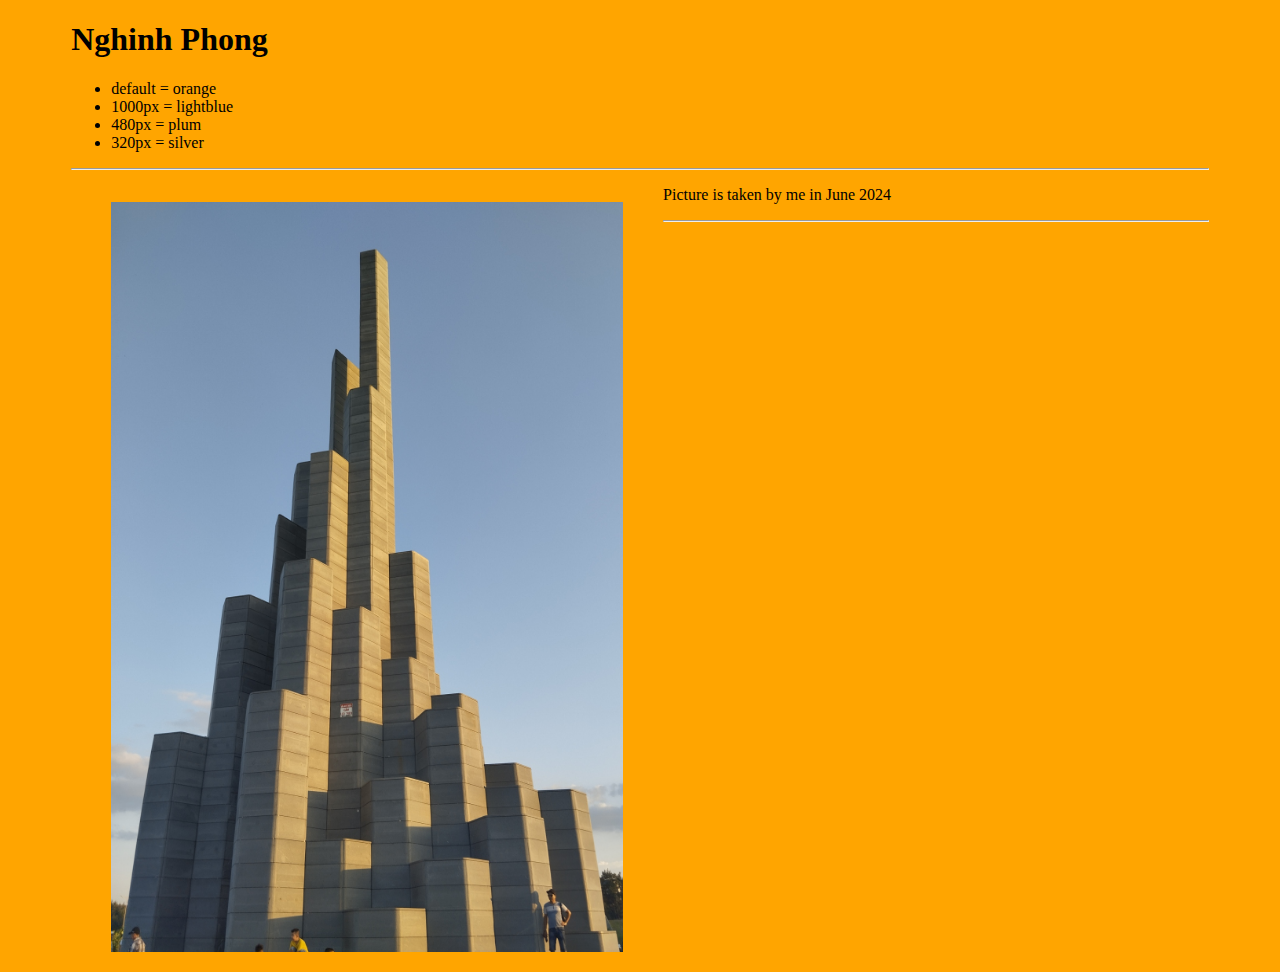
<file: index.html>
<!DOCTYPE html>
<html>
<head>
<meta charset="utf-8">
<title>Media Query Tryouts</title>
<link rel="stylesheet" href="mystyles.css">
</head>
<body>
<div class="container">
<header>
<h1>Nghinh Phong</h1>
<ul>
<li>default = orange</li>
<li>1000px = lightblue</li>
<li>480px = plum</li>
<li>320px = silver</li>
</ul>
</header>
<hr>
<section>
<figure>
<img src="muinghinhphong.jpg" alt="Nghinh Phong" width="550" height="750">
</figure>
<p><Mui Nghinh Phong located in Tuy Hoa, Phu Yen, Vietnam.></p>
    <p>Picture is taken by me in June 2024</p>
</section>
<hr>
<footer></footer>
</div>
</body>
</html>
</file>
<file: mystyles.css>
img{size: 100px}
body {background-color: orange;}
.container
{
width: 90%;
margin-left: auto;
margin-right: auto;
}
img {max-width: 100%;}
figure
{
width: 45%;
min-width: 200px;
float: left;
}
@media screen and (max-width: 1000px)
{
body {background-color: lightblue;}
}
@media only screen and (max-width : 600px)
{
body {background-color: plum;}
}
@media only screen and (max-width : 320px)

body {background-color: silver;}
</file>
